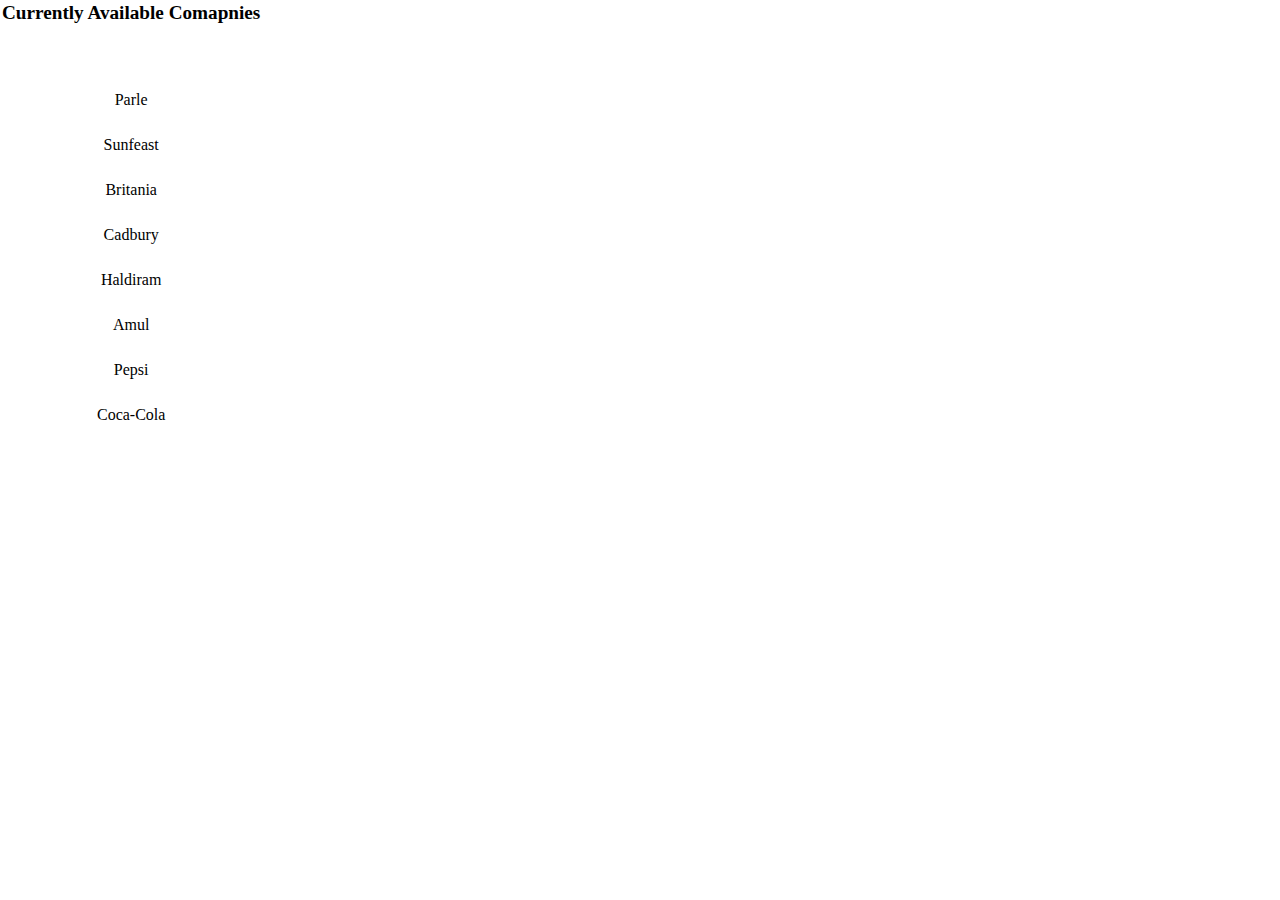
<file: list.html>
<!DOCTYPE html>
<html lang="en">

<head>
    <meta charset="UTF-8">
    <meta name="viewport" content="width=], initial-scale=1.0">
    <title>List Of Comapnies</title>
    <link rel="stylesheet" href="style.css">
</head>

<body>
    <table>
        <th>Currently Available Comapnies</th>
        <tr>
            <td>Parle</td>
        </tr>
        <tr>
            <td>Sunfeast</td>
        </tr>
        <tr>
            <td>Britania</td>
        </tr>
        <tr>
            <td>Cadbury</td>
        </tr>
        <tr>
            <td>Haldiram</td>
        </tr>
        <tr>
            <td>Amul</td>
        </tr>
        <tr>
            <td>Pepsi</td>
        </tr>
        <tr>
            <td>Coca-Cola</td>
        </tr>
</body>
</html>
</file>
<file: style.css>
* {
    margin: 0%;
    padding: 0%;
    box-sizing: border-box;
}

li {
    margin-top: 10px;
}

body {
    height: 100%;
    width: 100%;
}

#header {
    background-color: #1976d2;
    height: 13%;
    font-family: 'Times New Roman', Times, serif;
    font-size: large;
    width: 100%;
    text-align: center;
    color: #ffffff;
    display: flex;
}

#left {
    width: 15%;
    display: flex;
    align-items: left;
    justify-content: left;
}

#right {
    width: 70%;
    display: flex;
    align-items: center;
    justify-content: center;
}

.logo {
    width: 50px;
    height: 50px;
    border-radius: 50%;
}

#mainbody {
    background-color: #f0f9ff;
    height: 50%;
    font-family: 'Times New Roman', Times, serif;
    font-size: large;
    width: 100%;
    text-align: center;
    color: #1565c0;
    display: flex;
}

#leftmain {
    width: 20%;
    display: flex;
    align-items: center;
    justify-content: center;
    background-color: #b3e5fc;
    color: #1565c0;
}

iframe {
    background-color: #dbeafe;
    height: 100%;
    width: 100%;
    text-align: center;
    justify-content: center;
    border: none;
}

#rightmain {
    width: 100%;
    height: 87%;
    align-items: center;
    justify-content: center;
    background-color: #ffffff;
    color: #1e3a8a;
}

#text_area {
    height: 70%;
    width: 100%;
    min-height: 83vh;
    background-color: #e3f2fd;
    background-size: cover;
    background-repeat: repeat-y;
}

table {
    border: none;
}

th {
    border: none;
    font-family: 'Times New Roman', Times, serif;
    font-size: larger;
    font-weight: 700;
    padding-bottom: 20%;
}

td {
    border: none;
    padding: 12.5px 0px;
    font-size: medium;
    text-align: center;
    justify-content: center;
    transition: transform 0.5s;
}

td:hover {
    border-radius: 10px;
    background-color: #60a5fa;
    font-weight: 300;
    font-style: italic;
    transform: translateY(-2px);
    z-index: 100;
    color: #ffffff;
    box-shadow: 2px 2px 2px black;
}

a {
    color: red;
    text-decoration: none;
}

#footer {
    width: 100%;
    height: 100%;
    background-color: #2563eb;
    font-family: 'Times New Roman', Times, serif;
    font-size: large;
    text-align: center;
    color: #ffffff;
    display: flex;
    align-items: center;
    justify-content: space-between;
    min-height: 10vh;
}

textarea {
    padding: 5px;
}

.textcontainer {
    width: 100%;
    height: 100%;
    background-color: #bbdefb;
    border-radius: 20px;
    padding: 10px;
    border: #1565c0 2px solid;
}

textarea {
    width: 100%;
    height: 100%;
    background-color: #ffffff;
    border-radius: 20px;
    padding: 10px;
    resize: none;
    border: #bfdbfe 2px solid;
}

textarea:hover {
    border-color: #3b82f6;
}

#leftfooter {
    width: 95%;
    display: flex;
    align-items: center;
    justify-content: center;
}

#rightfooter {
    width: 5%;
    display: flex;
    align-items: left;
    justify-content: left;
}

i,
button {
    background-color: #2563eb;
    border: none;
    color: #ffffff;
    transition: transform 0.5s;
}

.fa:active {
    width:auto;
    height:auto;
    border-radius: 20px;
    transform: translateY(-2px);
    color: #2563eb;
    background-color: #ffffff;
    box-shadow: 1px 1px 1px #000000;
}
</file>
